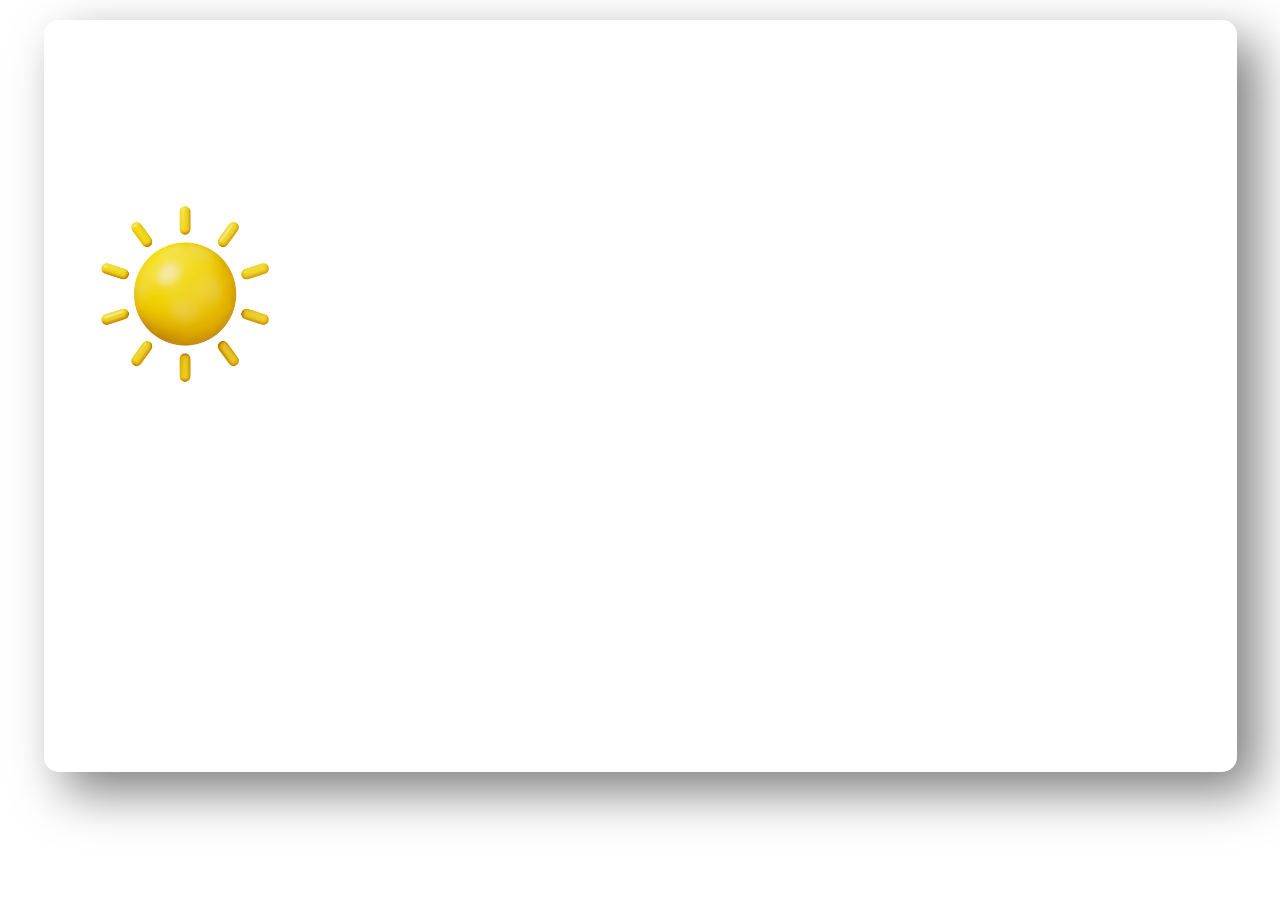
<file: nightWeather.html>
<!DOCTYPE html>
<html lang="en">
  <head>
    <meta charset="UTF-8" />
    <meta name="viewport" content="width=device-width, initial-scale=1.0" />
    <!-- <link rel="stylesheet" href="./css/sunnyWeather.css" /> -->
    <!-- <link rel="stylesheet" href="./css/rainyWeather.css" /> -->
    <!-- <link rel="stylesheet" href="./css/cloudyWeather.css" /> -->
    <!-- <link rel="stylesheet" href="./css/snowWeather.css" /> -->
    <link rel="stylesheet" href="./css/night.css" />
    <title>weather Forecast App</title>
    <link
      href="https://cdn.jsdelivr.net/npm/bootstrap@5.0.2/dist/css/bootstrap.min.css"
      rel="stylesheet"
      integrity="sha384-EVSTQN3/azprG1Anm3QDgpJLIm9Nao0Yz1ztcQTwFspd3yD65VohhpuuCOmLASjC"
      crossorigin="anonymous"
    />
  </head>
  <body>
    <div class="main">
      <div class="container m-auto">
        <div class="night">
          <div class="data-div">
            <div class="inner-data-div">
              <div class="row">
                <div class="current-Weather col-8 my-2">
                  <input
                  type="text"
                  class="form-control w-100"
                  placeholder="search"
                  style="border-radius: 15px"
                  name="city"
                  id="city"
                  />
                  <div class="weather-info my-3">
                    <div class="d-flex justify-content-between">
                      <div class="city-details">
                        <h1 id="city-name">Madrid</h1>
                        <p id="time-details">Sunday | 10:30</p>
                        <h1 id="temp" style="font-size: 70px">35C</h1>
                      </div>

                      <img
                        src="./icons/sun/Sunny-icon.png"
                        style="height: 200px; width: 200px"
                      />
                    </div>
                  </div>
                  <div class="today-forecast p-3 d-flex justify-content-between">
                    <!-- <div class="forecast-card">
                      <div class="cards" id="weather-card">
                        <h5 class="day-name">6:00 am</h5>
                        <div class="card-icon">
                          <img
                            src="/icons/sun/27.png"
                            style="height: 50px; width: 50px"
                          />
                        </div>
                        <div class="day-temp">
                          <h5 class="temp">32</h5>
                          <span class="temp-unit">C</span>
                        </div>
                      </div>
                    </div>
                    <div class="forecast-card">
                      <div class="cards" id="weather-card">
                        <h5 class="day-name">Monday</h5>
                        <div class="card-icon">
                          <img
                            src="/icons/sun/27.png"
                            style="height: 50px; width: 50px"
                          />
                        </div>
                        <div class="day-temp">
                          <h4 class="temp">32</h4>
                          <span class="temp-unit">C</span>
                        </div>
                      </div>
                    </div>
                    <div class="forecast-card">
                      <div class="cards" id="weather-card">
                        <h5 class="day-name">Monday</h5>
                        <div class="card-icon">
                          <img
                            src="/icons/sun/27.png"
                            style="height: 50px; width: 50px"
                          />
                        </div>
                        <div class="day-temp">
                          <h4 class="temp">32</h4>
                          <span class="temp-unit">C</span>
                        </div>
                      </div>
                    </div>
                    <div class="forecast-card">
                      <div class="cards" id="weather-card">
                        <h5 class="day-name">Monday</h5>
                        <div class="card-icon">
                          <img
                            src="/icons/sun/27.png"
                            style="height: 50px; width: 50px"
                          />
                        </div>
                        <div class="day-temp">
                          <h4 class="temp">32</h4>
                          <span class="temp-unit">C</span>
                        </div>
                      </div>
                    </div> -->
                  </div>
                  <div class="Air-conditions p-3 my-3">
                    <h5>Air Conditions</h5>
                    <div class="mt-3">
                      <div class="d-flex justify-content-between">
                        <div class="d-flex mx-2 col-6">
                          <div class="mx-2">
                            <img
                              src="/icons/weather_icons/real_feel_icon.png"
                            />
                          </div>
                          <div>
                            <span>Real feel</span>
                            <p style="font-size: 27px" id="real-feel">
                              <b>Data</b>
                            </p>
                          </div>
                        </div>

                        <div class="d-flex mx-2 col-6">
                          <div class="mx-2">
                            <img src="/icons/weather_icons/wind_icon.png" />
                          </div>
                          <div>
                            <span>Wind</span>
                            <p style="font-size: 27px" id="wind-speed">
                              <b>Data</b>
                            </p>
                          </div>
                        </div>
                      </div>
                      <div class="d-flex justify-content-between">
                        <div class="d-flex mx-2 col-6">
                          <div class="mx-2">
                            <img src="/icons/weather_icons/rain_icon.png" />
                          </div>
                          <div>
                            <span>Chance of rain</span>
                            <p style="font-size: 27px" id="rain-chance">
                              <b>Data</b>
                            </p>
                          </div>
                        </div>

                        <div class="d-flex mx-2 col-6">
                          <div class="mx-2">
                            <img src="/icons/weather_icons/humidity.png" />
                          </div>
                          <div>
                            <span>Humidity</span>
                            <p style="font-size: 27px" id="humidity">
                              <b>Data</b>
                            </p>
                          </div>
                        </div>
                      </div>
                    </div>
                  </div>
                </div>
                <div class="week-forecast mb-4 mt-5 col-4 p-4">
                  <!-- <div>
                    <h5>7-day Forecast</h5>
                  </div>

                  <div class="week-forecast-div my-3 py-2">
                    <p class="day-name m-0">Today</p>
                    <div class="d-flex align-items-center">
                      <img
                        src="/icons/sun/sun-icon.png"
                        style="height: 40px; width: 40px"
                      />
                      <span class="ml-2">Sunny</span>
                    </div>
                    <p class="m-0">36/22</p>
                  </div>
                  <div style="border-bottom: 1px solid #ffffff85"></div>
                  <div class="week-forecast-div py-2 my-3">
                    <p class="day-name m-0">Today</p>
                    <div class="d-flex align-items-center">
                      <img
                        src="/icons/sun/sun-icon.png"
                        style="height: 40px; width: 40px"
                      />
                      <span class="ml-2">Sunny</span>
                    </div>
                    <p class="m-0">36/22</p>
                  </div>
                  <div style="border-bottom: 1px solid #ffffff85"></div>
                  <div class="week-forecast-div py-2 my-3">
                    <p class="day-name m-0">Today</p>
                    <div class="d-flex align-items-center">
                      <img
                        src="/icons/sun/sun-icon.png"
                        style="height: 40px; width: 40px"
                      />
                      <span class="ml-2">Sunny</span>
                    </div>
                    <p class="m-0">36/22</p>
                  </div>
                  <div style="border-bottom: 1px solid #ffffff85"></div>
                  <div class="week-forecast-div py-2 my-3">
                    <p class="day-name m-0">Today</p>
                    <div class="d-flex align-items-center">
                      <img
                        src="/icons/sun/sun-icon.png"
                        style="height: 40px; width: 40px"
                      />
                      <span class="ml-2">Sunny</span>
                    </div>
                    <p class="m-0">36/22</p>
                  </div>
                  <div style="border-bottom: 1px solid #ffffff85"></div>
                  <div class="week-forecast-div py-2 my-3">
                    <p class="day-name m-0">Today</p>
                    <div class="d-flex align-items-center">
                      <img
                        src="/icons/sun/sun-icon.png"
                        style="height: 40px; width: 40px"
                      />
                      <span class="ml-2">Sunny</span>
                    </div>
                    <p class="m-0">36/22</p>
                  </div>
                  <div style="border-bottom: 1px solid #ffffff85"></div>
                  <div class="week-forecast-div py-2 my-3">
                    <p class="day-name m-0">Today</p>
                    <div class="d-flex align-items-center">
                      <img
                        src="/icons/sun/sun-icon.png"
                        style="height: 40px; width: 40px"
                      />
                      <span class="ml-2">Sunny</span>
                    </div>
                    <p class="m-0">36/22</p>
                  </div>
                  <div style="border-bottom: 1px solid #ffffff85"></div>
                  <div class="week-forecast-div py-2 my-2">
                    <p class="day-name m-0">Today</p>
                    <div class="d-flex align-items-center">
                      <img
                        src="/icons/sun/sun-icon.png"
                        style="height: 40px; width: 40px"
                      />
                      <span class="ml-2">Sunny</span>
                    </div>
                    <p class="m-0">36/22</p>
                  </div> -->
                </div>
              </div>
            </div>
          </div>

       
        </div>

        
    </div>
</div>
</body>

<script src="index.js"></script>

<script
src="https://cdn.jsdelivr.net/npm/@popperjs/core@2.9.2/dist/umd/popper.min.js"
integrity="sha384-IQsoLXl5PILFhosVNubq5LC7Qb9DXgDA9i+tQ8Zj3iwWAwPtgFTxbJ8NT4GN1R8p"
crossorigin="anonymous"
></script>
<script
src="https://cdn.jsdelivr.net/npm/bootstrap@5.0.2/dist/js/bootstrap.min.js"
integrity="sha384-cVKIPhGWiC2Al4u+LWgxfKTRIcfu0JTxR+EQDz/bgldoEyl4H0zUF0QKbrJ0EcQF"
crossorigin="anonymous"
></script>
</html>
    
</body>
</html>
</file>
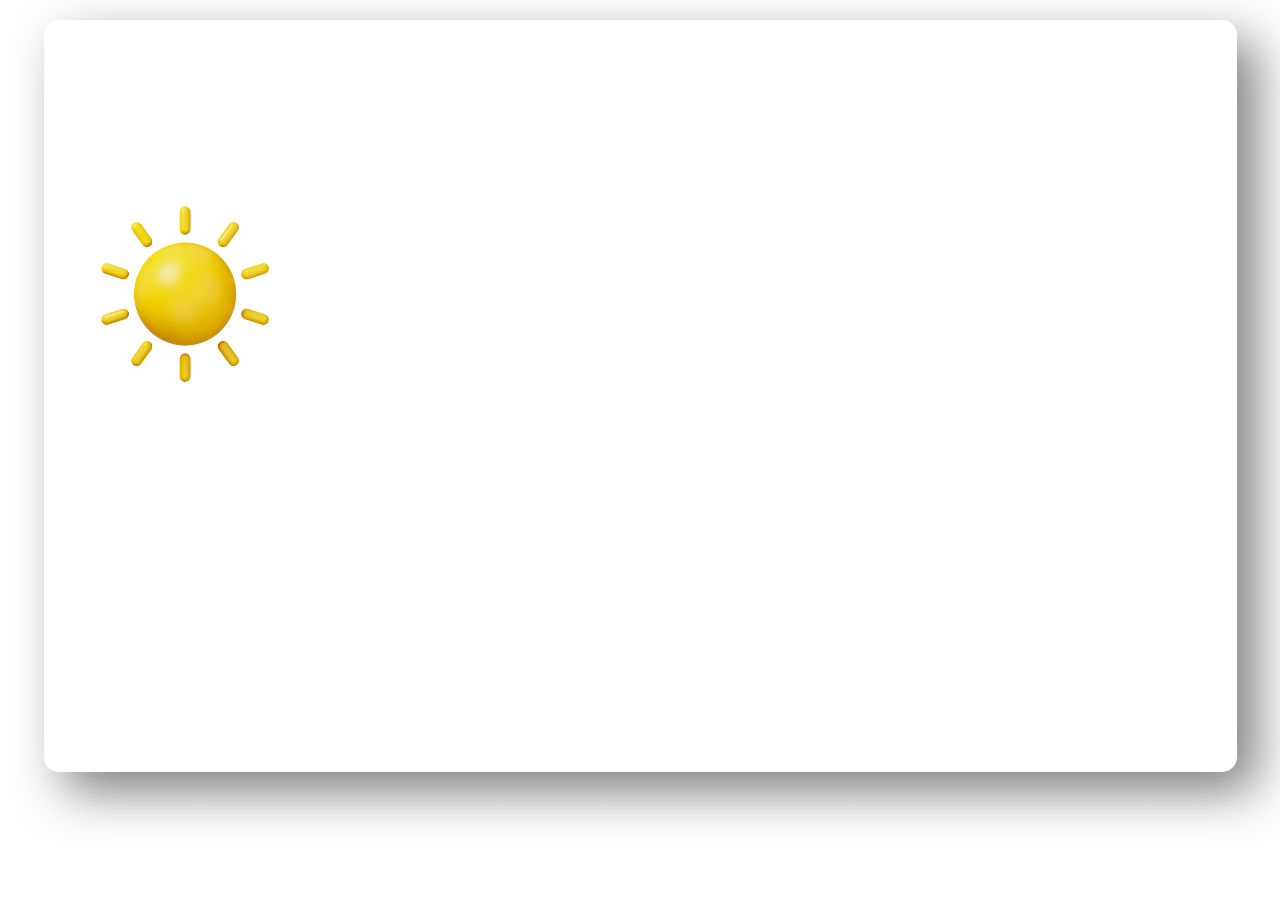
<file: snowWeather.html>
<!DOCTYPE html>
<html lang="en">
  <head>
    <meta charset="UTF-8" />
    <meta name="viewport" content="width=device-width, initial-scale=1.0" />
    <!-- <link rel="stylesheet" href="./css/sunnyWeather.css" /> -->
    <!-- <link rel="stylesheet" href="./css/rainyWeather.css" /> -->
    <!-- <link rel="stylesheet" href="./css/cloudyWeather.css" /> -->
    <link rel="stylesheet" href="./css/snowWeather.css" />
    <!-- <link rel="stylesheet" href="./css/night.css" /> -->
    <title>weather Forecast App</title>
    <link
      href="https://cdn.jsdelivr.net/npm/bootstrap@5.0.2/dist/css/bootstrap.min.css"
      rel="stylesheet"
      integrity="sha384-EVSTQN3/azprG1Anm3QDgpJLIm9Nao0Yz1ztcQTwFspd3yD65VohhpuuCOmLASjC"
      crossorigin="anonymous"
    />
  </head>
  <body>
    <div class="main">
      <div class="container m-auto">
        <div class="snow-weather">
          <div class="data-div">
            <div class="inner-data-div">
              <div class="row">
                <div class="current-Weather col-8 my-2">
                  <input
                  type="text"
                  class="form-control w-100"
                  placeholder="search"
                  style="border-radius: 15px"
                  name="city"
                  id="city"
                  />
                  <div class="weather-info my-3">
                    <div class="d-flex justify-content-between">
                      <div class="city-details">
                        <h1 id="city-name">Madrid</h1>
                        <p id="time-details">Sunday | 10:30</p>
                        <h1 id="temp" style="font-size: 70px">35C</h1>
                      </div>

                      <img
                        src="./icons/sun/Sunny-icon.png"
                        style="height: 200px; width: 200px"
                      />
                    </div>
                  </div>
                  <div class="today-forecast p-3 d-flex justify-content-between">
                    <!-- <div class="forecast-card">
                      <div class="cards" id="weather-card">
                        <h5 class="day-name">6:00 am</h5>
                        <div class="card-icon">
                          <img
                            src="/icons/sun/27.png"
                            style="height: 50px; width: 50px"
                          />
                        </div>
                        <div class="day-temp">
                          <h5 class="temp">32</h5>
                          <span class="temp-unit">C</span>
                        </div>
                      </div>
                    </div>
                    <div class="forecast-card">
                      <div class="cards" id="weather-card">
                        <h5 class="day-name">Monday</h5>
                        <div class="card-icon">
                          <img
                            src="/icons/sun/27.png"
                            style="height: 50px; width: 50px"
                          />
                        </div>
                        <div class="day-temp">
                          <h4 class="temp">32</h4>
                          <span class="temp-unit">C</span>
                        </div>
                      </div>
                    </div>
                    <div class="forecast-card">
                      <div class="cards" id="weather-card">
                        <h5 class="day-name">Monday</h5>
                        <div class="card-icon">
                          <img
                            src="/icons/sun/27.png"
                            style="height: 50px; width: 50px"
                          />
                        </div>
                        <div class="day-temp">
                          <h4 class="temp">32</h4>
                          <span class="temp-unit">C</span>
                        </div>
                      </div>
                    </div>
                    <div class="forecast-card">
                      <div class="cards" id="weather-card">
                        <h5 class="day-name">Monday</h5>
                        <div class="card-icon">
                          <img
                            src="/icons/sun/27.png"
                            style="height: 50px; width: 50px"
                          />
                        </div>
                        <div class="day-temp">
                          <h4 class="temp">32</h4>
                          <span class="temp-unit">C</span>
                        </div>
                      </div>
                    </div> -->
                  </div>
                  <div class="Air-conditions p-3 my-3">
                    <h5>Air Conditions</h5>
                    <div class="mt-3">
                      <div class="d-flex justify-content-between">
                        <div class="d-flex mx-2 col-6">
                          <div class="mx-2">
                            <img
                              src="/icons/weather_icons/real_feel_icon.png"
                            />
                          </div>
                          <div>
                            <span>Real feel</span>
                            <p style="font-size: 27px" id="real-feel">
                              <b>Data</b>
                            </p>
                          </div>
                        </div>

                        <div class="d-flex mx-2 col-6">
                          <div class="mx-2">
                            <img src="/icons/weather_icons/wind_icon.png" />
                          </div>
                          <div>
                            <span>Wind</span>
                            <p style="font-size: 27px" id="wind-speed">
                              <b>Data</b>
                            </p>
                          </div>
                        </div>
                      </div>
                      <div class="d-flex justify-content-between">
                        <div class="d-flex mx-2 col-6">
                          <div class="mx-2">
                            <img src="/icons/weather_icons/rain_icon.png" />
                          </div>
                          <div>
                            <span>Chance of rain</span>
                            <p style="font-size: 27px" id="rain-chance">
                              <b>Data</b>
                            </p>
                          </div>
                        </div>

                        <div class="d-flex mx-2 col-6">
                          <div class="mx-2">
                            <img src="/icons/weather_icons/humidity.png" />
                          </div>
                          <div>
                            <span>Humidity</span>
                            <p style="font-size: 27px" id="humidity">
                              <b>Data</b>
                            </p>
                          </div>
                        </div>
                      </div>
                    </div>
                  </div>
                </div>
                <div class="week-forecast mb-4 mt-5 col-4 p-4">
                  <!-- <div>
                    <h5>7-day Forecast</h5>
                  </div>

                  <div class="week-forecast-div my-3 py-2">
                    <p class="day-name m-0">Today</p>
                    <div class="d-flex align-items-center">
                      <img
                        src="/icons/sun/sun-icon.png"
                        style="height: 40px; width: 40px"
                      />
                      <span class="ml-2">Sunny</span>
                    </div>
                    <p class="m-0">36/22</p>
                  </div>
                  <div style="border-bottom: 1px solid #ffffff85"></div>
                  <div class="week-forecast-div py-2 my-3">
                    <p class="day-name m-0">Today</p>
                    <div class="d-flex align-items-center">
                      <img
                        src="/icons/sun/sun-icon.png"
                        style="height: 40px; width: 40px"
                      />
                      <span class="ml-2">Sunny</span>
                    </div>
                    <p class="m-0">36/22</p>
                  </div>
                  <div style="border-bottom: 1px solid #ffffff85"></div>
                  <div class="week-forecast-div py-2 my-3">
                    <p class="day-name m-0">Today</p>
                    <div class="d-flex align-items-center">
                      <img
                        src="/icons/sun/sun-icon.png"
                        style="height: 40px; width: 40px"
                      />
                      <span class="ml-2">Sunny</span>
                    </div>
                    <p class="m-0">36/22</p>
                  </div>
                  <div style="border-bottom: 1px solid #ffffff85"></div>
                  <div class="week-forecast-div py-2 my-3">
                    <p class="day-name m-0">Today</p>
                    <div class="d-flex align-items-center">
                      <img
                        src="/icons/sun/sun-icon.png"
                        style="height: 40px; width: 40px"
                      />
                      <span class="ml-2">Sunny</span>
                    </div>
                    <p class="m-0">36/22</p>
                  </div>
                  <div style="border-bottom: 1px solid #ffffff85"></div>
                  <div class="week-forecast-div py-2 my-3">
                    <p class="day-name m-0">Today</p>
                    <div class="d-flex align-items-center">
                      <img
                        src="/icons/sun/sun-icon.png"
                        style="height: 40px; width: 40px"
                      />
                      <span class="ml-2">Sunny</span>
                    </div>
                    <p class="m-0">36/22</p>
                  </div>
                  <div style="border-bottom: 1px solid #ffffff85"></div>
                  <div class="week-forecast-div py-2 my-3">
                    <p class="day-name m-0">Today</p>
                    <div class="d-flex align-items-center">
                      <img
                        src="/icons/sun/sun-icon.png"
                        style="height: 40px; width: 40px"
                      />
                      <span class="ml-2">Sunny</span>
                    </div>
                    <p class="m-0">36/22</p>
                  </div>
                  <div style="border-bottom: 1px solid #ffffff85"></div>
                  <div class="week-forecast-div py-2 my-2">
                    <p class="day-name m-0">Today</p>
                    <div class="d-flex align-items-center">
                      <img
                        src="/icons/sun/sun-icon.png"
                        style="height: 40px; width: 40px"
                      />
                      <span class="ml-2">Sunny</span>
                    </div>
                    <p class="m-0">36/22</p>
                  </div> -->
                </div>
              </div>
            </div>
          </div>
          <div class="snow"></div>
        </div>
    </div>
</div>
</body>

<script src="index.js"></script>
<script
src="https://cdn.jsdelivr.net/npm/@popperjs/core@2.9.2/dist/umd/popper.min.js"
integrity="sha384-IQsoLXl5PILFhosVNubq5LC7Qb9DXgDA9i+tQ8Zj3iwWAwPtgFTxbJ8NT4GN1R8p"
crossorigin="anonymous"
></script>
<script
src="https://cdn.jsdelivr.net/npm/bootstrap@5.0.2/dist/js/bootstrap.min.js"
integrity="sha384-cVKIPhGWiC2Al4u+LWgxfKTRIcfu0JTxR+EQDz/bgldoEyl4H0zUF0QKbrJ0EcQF"
crossorigin="anonymous"
></script>
</html>
    
</body>
</html>
</file>
<file: css/sunnyWeather.css>
* {
  padding: 0;
  margin: 0;
}
body {
  /* background-image: url("https://images.unsplash.com/photo-1623645932244-02c0160eac1e?ixlib=rb-4.0.3&ixid=M3wxMjA3fDB8MHxwaG90by1wYWdlfHx8fGVufDB8fHx8fA%3D%3D&auto=format&fit=crop&w=1974&q=80"); */
  background-repeat: no-repeat;
  background-size: cover;
  background-position: center center;
  overflow: hidden;
  margin: 0;
  padding: 0;
  /* height: 100vh; */

  background-image: url("/images/cd.jpg");
}

/* weather data showing div (glassmorphims effect) starts*/

.data-div {
  position: relative;
  display: flex;
  justify-content: center;
  align-items: center;
  flex-wrap: wrap;
  z-index: 1;
}
.data-div .inner-data-div {
  position: relative;
  width: 90%;
  height: 100%;
  margin: 20px;
  padding: 0px 20px;
  box-shadow: 20px 20px 50px rgba(0, 0, 0, 0.5);
  border-radius: 15px;
  background: rgba(255, 255, 255, 0.1);
  overflow: hidden;
  justify-content: center;
  align-items: center;
  border-top: 1px solid rgba(255, 255, 255, 0.5);
  border-left: 1px solid rgba(255, 255, 255, 0.5);
  backdrop-filter: blur(5px);
}

.data-div .inner-data-div .row {
  padding: 20px;
  /* text-align: center; */
  display: flex;
}

.data-div .inner-data-div {
  transition-timing-function: ease-in-out;
  transition-duration: 0.7s;
}

/* .data-div .inner-data-div:hover {
  transform: scale(1.03);
  box-shadow: 0 0 10px rgba(0, 0, 0, 0.5);
  z-index: 10;
} */

/* weather data showing div (glassmorphims effect) ends*/

/*flying bird CSS starts*/

.sunny-weather .flying-bird .bird {
  background-image: url("https://s3-us-west-2.amazonaws.com/s.cdpn.io/174479/bird-cells-new.svg");
  filter: invert(34%) sepia(55%) saturate(427%) hue-rotate(141deg)
    brightness(93%) contrast(91%);
  background-size: auto 100%;
  width: 80px;
  height: 125px;
  will-change: background-position;

  animation-name: fly-cycle;
  animation-timing-function: steps(10);
  animation-iteration-count: infinite;
}

.sunny-weather .flying-bird .bird-one {
  animation-duration: 1s;
  animation-delay: -0.5s;
}

.sunny-weather .flying-bird .bird-two {
  animation-duration: 0.8;
  animation-delay: -0.75.s;
}

.sunny-weather .flying-bird .bird-three {
  animation-duration: 1.25s;
  animation-delay: -0.25s;
}

.sunny-weather .flying-bird .bird-four {
  animation-duration: 1.1s;
  animation-delay: -0.5s;
}

.sunny-weather .flying-bird .bird-five {
  animation-duration: 1.4s;
  animation-delay: -0.8s;
}

.sunny-weather .flying-bird .bird-six {
  animation-duration: 1.5s;
  animation-delay: -9.5s;
}

.sunny-weather .flying-bird .bird-container {
  position: absolute;

  left: -3%;
  transform: scale(0) translateX(-10vw);
  will-change: transform;

  animation-name: fly-right-one;
  animation-timing-function: linear;
  animation-iteration-count: infinite;
}

.sunny-weather .flying-bird .bird-container-one {
  animation-duration: 15s;
  animation-delay: 0;
  top: 10%;
}

.sunny-weather .flying-bird .bird-container-two {
  animation-duration: 16s;
  animation-delay: 1s;
  top: 15%;
}

.sunny-weather .flying-bird .bird-container-three {
  animation-duration: 15s;
  animation-delay: 6.5s;
  top: 15%;
}

.sunny-weather .flying-bird .bird-container-four {
  animation-duration: 15s;
  animation-delay: 10.25s;
  top: 20%;
}

.sunny-weather .flying-bird .bird-container-five {
  animation-duration: 15.3s;

  animation-delay: 9.2s;
  top: 18%;
}

.sunny-weather .flying-bird .bird-container-six {
  animation-duration: 15s;
  animation-delay: 11.25s;
  top: 25%;
}
@keyframes fly-cycle {
  100% {
    background-position: -900px 0;
  }
}

@keyframes fly-right-one {
  0% {
    transform: scale(0.3) translateX(-10vw);
  }

  10% {
    transform: translateY(2vh) translateX(10vw) scale(0.4);
  }

  20% {
    transform: translateY(0vh) translateX(30vw) scale(0.5);
  }

  30% {
    transform: translateY(4vh) translateX(50vw) scale(0.6);
  }

  40% {
    transform: translateY(2vh) translateX(70vw) scale(0.6);
  }

  50% {
    transform: translateY(0vh) translateX(90vw) scale(0.6);
  }

  60% {
    transform: translateY(0vh) translateX(110vw) scale(0.6);
  }

  100% {
    transform: translateY(0vh) translateX(110vw) scale(0.6);
  }
}

@keyframes fly-right-two {
  0% {
    transform: translateY(-2vh) translateX(-10vw) scale(0.5);
  }

  10% {
    transform: translateY(0vh) translateX(10vw) scale(0.4);
  }

  20% {
    transform: translateY(-4vh) translateX(30vw) scale(0.6);
  }

  30% {
    transform: translateY(1vh) translateX(50vw) scale(0.45);
  }

  40% {
    transform: translateY(-2.5vh) translateX(70vw) scale(0.5);
  }

  50% {
    transform: translateY(0vh) translateX(90vw) scale(0.45);
  }

  51% {
    transform: translateY(0vh) translateX(110vw) scale(0.45);
  }

  100% {
    transform: translateY(0vh) translateX(110vw) scale(0.45);
  }
}

/* .sunny-weather .flying-bird */

/*weather data mainpulation css starts*/
.current-Weather {
  z-index: 10;
}
.current-Weather input {
  background-color: rgba(255, 255, 255, 0.1);
  backdrop-filter: blur(5px);
  border: none;
  color: white;
}
.current-Weather input::placeholder {
  color: white;
}
.current-Weather input:focus {
  background-color: rgba(255, 255, 255, 0.1);
  backdrop-filter: blur(5px);
}

.current-Weather .weather-info {
  color: white;
}

.current-Weather .today-forecast {
  background-color: rgba(255, 255, 255, 0.1);
  backdrop-filter: blur(5px);
  border-radius: 20px;
  color: white;
}

.Air-conditions {
  background-color: rgba(255, 255, 255, 0.1);
  backdrop-filter: blur(5px);
  border-radius: 20px;
  color: white;
}

.row .today-forecast {
  display: flex;
  flex-wrap: wrap;
  gap: 20px;
  margin-top: 30px;
  background-color: rgba(255, 255, 255, 0.1);
  backdrop-filter: blur(5px);
}

.cards .card {
  width: 100px;
  height: 130px;
  border-radius: 20px;
  background-color: rgba(255, 255, 255, 0.1);
  backdrop-filter: blur(5px);
  /* background-color: white; */
  text-align: center;
  padding: 10px 0;
  display: flex;
  flex-direction: column;
  justify-content: space-between;
}

.forecast-card .card-icon {
  width: 50%;
  margin: 0 auto;
}
.forecast-card .day-temp {
  font-size: 12px;
  display: flex;
  align-items: center;
  justify-content: center;
}
.week-forecast {
  background-color: rgba(255, 255, 255, 0.1);
  backdrop-filter: blur(5px);
  border-radius: 20px;
  color: white;
  height: 644px;
  /* margin-top: 25px !important; */
}

.week-forecast-div {
  /* display: flex; */
  /* justify-content: space-between; */
  align-items: center;
}
input:focus {
  color: white;
}
#city {
  color: white;
}

.btn-circle {
  width: 40px;
  height: 40px;
  padding: 6px 0px;
  border-radius: 15px;
  text-align: center;
  font-size: 12px;
  line-height: 1.42857;
  border-radius: 50% !important;
  float: right;
  margin: 2px;
}
.fahren-Cel-buttons {
  position: absolute;
  right: 13px;
  z-index: 1;
  /* bottom: 5px; */
  /* margin-bottom: 4px; */
  /* top: 14px; */
}

/*weather data mainpulation css ends*/

/*flipping  aimtion starts*/
@media screen and (max-width: 650px) {
  .current-Weather {
    width: 100% !important;
  }

  body {
    overflow: scroll;
    margin-left: auto;
    margin-right: auto;
    height: 100%;
  }
  .fahren-Cel-buttons {
    position: relative;
  }
  .week-forecast {
    width: 100% !important;
  }
  .current-Weather {
    width: 100% !important;
  }
}
@media screen and (max-width: 1200px) {
  body {
    overflow: scroll;
    height: 100%;
  }
  .fahren-Cel-buttons {
    position: relative;
  }
  .week-forecast {
    display: none;
  }
  .current-Weather {
    width: 100% !important;
  }
}
</file>
<file: css/rainyWeather.css>
* {
  margin: 0;
  padding: 0;
}

body {
  background-image: url("https://images.unsplash.com/photo-1530743373890-f3c506b0b5b1?ixlib=rb-4.0.3&ixid=M3wxMjA3fDB8MHxwaG90by1wYWdlfHx8fGVufDB8fHx8fA%3D%3D&auto=format&fit=crop&w=1870&q=80");
  /* display: flex; */
  /* justify-content: center;
  align-items: center; */
  margin: 0;
  padding: 0;
  /* height: 100vh; */
  overflow: hidden;
  background-repeat: no-repeat;
  background-size: cover;
  background-position: center center;
  /* overflow: hidden; */
  /* background-image: url("https://images.unsplash.com/photo-1623645932244-02c0160eac1e?ixlib=rb-4.0.3&ixid=M3wxMjA3fDB8MHxwaG90by1wYWdlfHx8fGVufDB8fHx8fA%3D%3D&auto=format&fit=crop&w=1974&q=80"); */
}

/* weather data showing div (glassmorphims effect) starts*/

.data-div {
  position: relative;
  display: flex;
  justify-content: center;
  align-items: center;
  flex-wrap: wrap;
  z-index: 1;
}
.data-div .inner-data-div {
  position: relative;
  width: 90%;
  height: 100%;
  margin: 20px;
  padding: 0px 20px;
  box-shadow: 20px 20px 50px rgba(0, 0, 0, 0.5);
  border-radius: 15px;
  background: rgba(255, 255, 255, 0.1);
  overflow: hidden;
  justify-content: center;
  align-items: center;
  border-top: 1px solid rgba(255, 255, 255, 0.5);
  border-left: 1px solid rgba(255, 255, 255, 0.5);
  backdrop-filter: blur(5px);
}

.data-div .inner-data-div .row {
  padding: 20px;
  /* text-align: center; */
  display: flex;
}

.data-div .inner-data-div {
  transition-timing-function: ease-in-out;
  transition-duration: 0.7s;
}

/* .data-div .inner-data-div:hover {
  transform: scale(1.03);
  box-shadow: 0 0 10px rgba(0, 0, 0, 0.5);
  z-index: 10;
} */

/* weather data showing div (glassmorphims effect) ends*/

.main {
  height: 100%;
  width: 100%;
  animation: rain 0.5s linear infinite;
  background-image: url("../images/rain.png");
}

@keyframes rain {
  0% {
    background-position: 0% 0%;
  }
  100% {
    background-position: 20% 100%;
  }
}

.main::before {
  content: "";
  position: absolute;
  width: 100%;
  height: 100%;
  background-image: url("../images/lightining.png");
  top: -100px;
  transform: rotate(180deg);
  animation: lightining 4s linear infinite;
  opacity: 1s;
}

@keyframes lightining {
  0% {
    opacity: 0;
  }
  20% {
    opacity: 0;
  }
  21% {
    opacity: 1;
  }
  25% {
    opacity: 0;
  }
  30% {
    opacity: 0;
  }
  31% {
    opacity: 1;
  }
  35% {
    opacity: 0;
  }
  100% {
    opacity: 0;
  }
}

/*weather data mainpulation css starts*/
.current-Weather input {
  background-color: rgba(255, 255, 255, 0.1);
  backdrop-filter: blur(5px);
  border: none;
  color: white;
}
.current-Weather input::placeholder {
  color: white;
}
.current-Weather input:focus {
  background-color: rgba(255, 255, 255, 0.1);
  backdrop-filter: blur(5px);
}

.current-Weather .weather-info {
  color: white;
}

.current-Weather .today-forecast {
  background-color: rgba(255, 255, 255, 0.1);
  backdrop-filter: blur(5px);
  border-radius: 20px;
  color: white;
}

.Air-conditions {
  background-color: rgba(255, 255, 255, 0.1);
  backdrop-filter: blur(5px);
  border-radius: 20px;
  color: white;
}

.row .today-forecast {
  display: flex;
  flex-wrap: wrap;
  gap: 20px;
  margin-top: 30px;
  background-color: rgba(255, 255, 255, 0.1);
  backdrop-filter: blur(5px);
}

.cards .card {
  width: 100px;
  height: 130px;
  border-radius: 20px;
  background-color: rgba(255, 255, 255, 0.1);
  backdrop-filter: blur(5px);
  /* background-color: white; */
  text-align: center;
  padding: 10px 0;
  display: flex;
  flex-direction: column;
  justify-content: space-between;
}

.forecast-card .card-icon {
  width: 50%;
  margin: 0 auto;
}
.forecast-card .day-temp {
  font-size: 12px;
  display: flex;
  align-items: center;
  justify-content: center;
}
.week-forecast {
  background-color: rgba(255, 255, 255, 0.1);
  backdrop-filter: blur(5px);
  border-radius: 20px;
  color: white;
  height: 644px;
}

.week-forecast-div {
  /* display: flex;
  justify-content: space-between; */
  align-items: center;
}

/*weather data mainpulation css ends*/

#city {
  color: white;
}

.btn-circle {
  width: 40px;
  height: 40px;
  padding: 6px 0px;
  border-radius: 15px;
  text-align: center;
  font-size: 12px;
  line-height: 1.42857;
  border-radius: 50% !important;
  float: right;
  margin: 2px;
}
.fahren-Cel-buttons {
  position: absolute;
  right: 13px;
  /* bottom: 5px; */
  /* margin-bottom: 4px; */
  /* top: 14px; */
}

/*weather data mainpulation css ends*/

/*flipping  aimtion starts*/
@media screen and (max-width: 650px) {
  .current-Weather {
    width: 100% !important;
  }

  body {
    overflow: scroll;
    margin-left: auto;
    margin-right: auto;
    height: 100%;
  }
  .fahren-Cel-buttons {
    position: relative;
  }
  .week-forecast {
    width: 100% !important;
  }
  .current-Weather {
    width: 100% !important;
  }
}
@media screen and (max-width: 1200px) {
  body {
    overflow: scroll;
    height: 100%;
  }
  .fahren-Cel-buttons {
    position: relative;
  }
  .week-forecast {
    display: none;
  }
  .current-Weather {
    width: 100% !important;
  }
}
</file>
<file: css/cloudyWeather.css>
* {
  margin: 0;
  padding: 0;
}

body {
  /* display: flex;
  justify-content: center;
  align-items: center; */

  /* height: 100vh; */
  overflow: hidden;
  background-repeat: no-repeat;
  background-size: cover;
  background-position: center center;
  /* overflow: hidden; */
  /* background-image: url("https://images.unsplash.com/photo-1623645932244-02c0160eac1e?ixlib=rb-4.0.3&ixid=M3wxMjA3fDB8MHxwaG90by1wYWdlfHx8fGVufDB8fHx8fA%3D%3D&auto=format&fit=crop&w=1974&q=80"); */
}

/* weather data showing div (glassmorphims effect) starts*/
.main {
  background-image: url("../images/cloudy.jpg");
  overflow: scroll;
}
.data-div {
  position: relative;
  display: flex;
  justify-content: center;
  align-items: center;
  flex-wrap: wrap;
  z-index: 1;
}
.data-div .inner-data-div {
  position: relative;
  width: 75%;
  height: 100%;
  margin: 20px;
  padding: 0px 20px;
  box-shadow: 20px 20px 50px rgba(0, 0, 0, 0.5);
  border-radius: 15px;
  background: rgba(255, 255, 255, 0.1);
  overflow: hidden;
  justify-content: center;
  align-items: center;
  border-top: 1px solid rgba(255, 255, 255, 0.5);
  border-left: 1px solid rgba(255, 255, 255, 0.5);
  backdrop-filter: blur(5px);
}

.data-div .inner-data-div .row {
  padding: 20px;
  /* text-align: center; */
  display: flex;
}

.data-div .inner-data-div {
  transition-timing-function: ease-in-out;
  transition-duration: 0.7s;
}

/* .data-div .inner-data-div:hover {
    transform: scale(1.03);
    box-shadow: 0 0 10px rgba(0, 0, 0, 0.5);
    z-index: 10;
  } */

/* weather data showing div (glassmorphims effect) ends*/

/*cloud moving animation starts*/

.main {
  position: absolute;
  top: 0;
  left: 0;
  width: 100%;
  height: 100%;
}

.outer-div {
  position: absolute;
  top: 0;
  left: 0;
  width: 100%;
  height: 100%;
  overflow: hidden;
}

.cloud-animation {
  position: absolute;
}
.cloud-animation-1 {
  position: absolute;
  top: -20%;
  max-width: 100%;
  background: url("./images/cloud6.png") center/cover no-repeat;
  width: 1400px;
  height: 1400px;
  animation: animate 50s linear infinite;
}
.cloud-animation-2 {
  position: absolute;
  top: -10%;
  max-width: 100%;
  background: url("./images/cloud6.png") center/cover no-repeat;
  width: 1200px;
  height: 1200px;
  animation: animate 40s linear infinite;
}
.cloud-animation-3 {
  /* /position: absolute; */
  top: -5%;
  max-width: 100%;
  background: url("./images/cloud6.png") center/cover no-repeat;
  width: 1300px;
  height: 1300px;
  animation: animate 30s linear infinite;
}
@keyframes animate {
  0% {
    transform: translateX(-100%);
  }
  100% {
    transform: translateX(150%);
  }
}
/*cloud moving animation ends*/

/*weather data mainpulation css starts*/
.current-Weather input {
  background-color: rgba(255, 255, 255, 0.1);
  backdrop-filter: blur(5px);
  border: none;
  color: Black;
}
.current-Weather input::placeholder {
  color: Black;
}
.current-Weather input:focus {
  background-color: rgba(255, 255, 255, 0.1);
  backdrop-filter: blur(5px);
}

.current-Weather .weather-info {
  color: Black;
}

.current-Weather .today-forecast {
  background-color: rgba(255, 255, 255, 0.1);
  backdrop-filter: blur(5px);
  border-radius: 20px;
  color: Black;
}

.Air-conditions {
  background-color: rgba(255, 255, 255, 0.1);
  backdrop-filter: blur(5px);
  border-radius: 20px;
  color: Black;
}

.row .today-forecast {
  display: flex;
  flex-wrap: wrap;
  gap: 20px;
  margin-top: 30px;
  background-color: rgba(255, 255, 255, 0.1);
  backdrop-filter: blur(5px);
}

.cards .card {
  width: 100px;
  height: 130px;
  border-radius: 20px;
  background-color: rgba(255, 255, 255, 0.1);
  backdrop-filter: blur(5px);
  /* background-color: Black; */
  text-align: center;
  padding: 10px 0;
  display: flex;
  flex-direction: column;
  justify-content: space-between;
}

.forecast-card .card-icon {
  width: 50%;
  margin: 0 auto;
}
.forecast-card .day-temp {
  font-size: 12px;
  display: flex;
  align-items: center;
  justify-content: center;
}
.week-forecast {
  background-color: rgba(255, 255, 255, 0.1);
  backdrop-filter: blur(5px);
  border-radius: 20px;
  color: Black;
  height: 644px;
}

.week-forecast-div {
  display: flex;
  justify-content: space-between;
  align-items: center;
}

/*weather data mainpulation css ends*/

#city {
  color: black;
}

.btn-circle {
  width: 40px;
  height: 40px;
  padding: 6px 0px;
  border-radius: 15px;
  text-align: center;
  font-size: 12px;
  line-height: 1.42857;
  border-radius: 50% !important;
  float: right;
  margin: 2px;
}
.fahren-Cel-buttons {
  position: absolute;
  right: 13px;
  /* bottom: 5px; */
  /* margin-bottom: 4px; */
  /* top: 14px; */
}

/*weather data mainpulation css ends*/

/*flipping  aimtion starts*/

@media screen and (max-width: 650px) {
  .current-Weather {
    width: 100% !important;
  }

  .main {
    overflow: scroll !important;
  }
  body {
    margin-left: auto;
    margin-right: auto;
    height: 100% !important;
    overflow: scroll;
  }
  .fahren-Cel-buttons {
    position: relative;
  }
  .week-forecast {
    width: 100% !important;
  }
  .current-Weather {
    width: 100% !important;
  }
}
@media screen and (max-width: 1200px) {
  body {
    overflow: scroll;
    height: 100% !important;
  }
  .main {
    overflow: scroll !important;
  }
  .fahren-Cel-buttons {
    position: relative;
  }
  .week-forecast {
    display: none;
  }
  .current-Weather {
    width: 100% !important;
  }
}
</file>
<file: css/snowWeather.css>
* {
  margin: 0;
  padding: 0;
}

body {
  background: url("https://images.unsplash.com/photo-1613425269135-fb9f19ae7be8?auto=format&fit=crop&q=80&ixlib=rb-4.0.3&ixid=M3wxMjA3fDB8MHxwaG90by1wYWdlfHx8fGVufDB8fHx8fA%3D%3D&w=3270");
  background-repeat: no-repeat;
  background-size: cover;
  background-position: center center;
  overflow: hidden;
  margin: 0;
  padding: 0;
  /* height: 100vh; */
  /* background-image: url("https://images.unsplash.com/photo-1623645932244-02c0160eac1e?ixlib=rb-4.0.3&ixid=M3wxMjA3fDB8MHxwaG90by1wYWdlfHx8fGVufDB8fHx8fA%3D%3D&auto=format&fit=crop&w=1974&q=80"); */
}
/* weather data showing div (glassmorphims effect) starts*/

.data-div {
  position: relative;
  display: flex;
  justify-content: center;
  align-items: center;
  flex-wrap: wrap;
  z-index: 1;
}
.data-div .inner-data-div {
  position: relative;
  width: 90%;
  height: 100%;
  margin: 20px;
  padding: 0px 20px;
  box-shadow: 20px 20px 50px rgba(0, 0, 0, 0.5);
  border-radius: 15px;
  background: rgba(255, 255, 255, 0.1);
  overflow: hidden;
  justify-content: center;
  align-items: center;
  border-top: 1px solid rgba(255, 255, 255, 0.5);
  border-left: 1px solid rgba(255, 255, 255, 0.5);
  backdrop-filter: blur(5px);
}

.data-div .inner-data-div .row {
  padding: 20px;
  /* text-align: center; */
  display: flex;
}

.data-div .inner-data-div {
  transition-timing-function: ease-in-out;
  transition-duration: 0.7s;
}

/* .data-div .inner-data-div:hover {
  transform: scale(1.03);
  box-shadow: 0 0 10px rgba(0, 0, 0, 0.5);
  z-index: 10;
} */

/* weather data showing div (glassmorphims effect) ends*/

/*snow Fall Animation start*/

.snow-weather {
  height: 100%;
}
.snow,
.snow::after,
.snow::before {
  position: absolute;
  top: -650px;
  left: 0;
  right: 0;
  bottom: 0;
  background-image: radial-gradient(4px 4px at 100px 50px, #fff, transparent),
    radial-gradient(4px 4px at 100px 50px, #fff, transparent),
    radial-gradient(6px 6px at 200px 150px, #fff, transparent),
    radial-gradient(3px 3px at 300px 250px, #fff 50%, transparent),
    radial-gradient(4px 4px at 400px 350px, #fff 50%, transparent),
    radial-gradient(6px 6px at 500px 100px, #fff 50%, transparent),
    radial-gradient(3px 3px at 50px 100px, #fff 50%, transparent),
    radial-gradient(4px 4px at 150px 300px, #fff 50%, transparent),
    radial-gradient(6px 6px at 250px 400px, #fff 50%, transparent),
    radial-gradient(3px 3px at 350px 500px, #fff 50%, transparent),
    radial-gradient(4px 4px at 100px 50px, #fff 50%, transparent),
    radial-gradient(6px 6px at 150px 50px, #fff 50%, transparent),
    radial-gradient(3px 3px at 300px 250px, #fff 50%, transparent),
    radial-gradient(4px 4px at 400px 350px, #fff 50%, transparent),
    radial-gradient(6px 6px at 550px 250px, #fff 50%, transparent),
    radial-gradient(3px 3px at 400px 200px, #fff 50%, transparent);
  background-size: 650px 650px;
  animation: snowAnim 3s linear infinite;
  content: "";
}

.snow::after {
  margin-left: -250px;
  opacity: 0.5;
  /* filter: blur(2px); */
  animation-direction: reverse;
  animation-duration: 6s;
}
.snow::before {
  margin-left: -350px;
  opacity: 0.7;
  /* filter: blur(1px); */
  animation-duration: 9s;
  animation-direction: reverse;
}

@keyframes snowAnim {
  to {
    transform: translateY(650px);
  }
}
/*snow Fall Animation end*/

/*weather data mainpulation css starts*/
.current-Weather input {
  background-color: rgba(255, 255, 255, 0.1);
  backdrop-filter: blur(5px);
  border: none;
  color: white;
}
.current-Weather input::placeholder {
  color: white;
}
.current-Weather input:focus {
  background-color: rgba(255, 255, 255, 0.1);
  backdrop-filter: blur(5px);
}

.current-Weather .weather-info {
  color: white;
}

.current-Weather .today-forecast {
  background-color: rgba(255, 255, 255, 0.1);
  backdrop-filter: blur(5px);
  border-radius: 20px;
  color: white;
}

.Air-conditions {
  background-color: rgba(255, 255, 255, 0.1);
  backdrop-filter: blur(5px);
  border-radius: 20px;
  color: white;
}

.row .today-forecast {
  display: flex;
  flex-wrap: wrap;
  gap: 20px;
  margin-top: 30px;
  background-color: rgba(255, 255, 255, 0.1);
  backdrop-filter: blur(5px);
}

.cards .card {
  width: 100px;
  height: 130px;
  border-radius: 20px;
  background-color: rgba(255, 255, 255, 0.1);
  backdrop-filter: blur(5px);
  /* background-color: white; */
  text-align: center;
  padding: 10px 0;
  display: flex;
  flex-direction: column;
  justify-content: space-between;
}

.forecast-card .card-icon {
  width: 50%;
  margin: 0 auto;
}
.forecast-card .day-temp {
  font-size: 12px;
  display: flex;
  align-items: center;
  justify-content: center;
}
.week-forecast {
  background-color: rgba(255, 255, 255, 0.1);
  backdrop-filter: blur(5px);
  border-radius: 20px;
  color: white;
  height: 644px;
}

.week-forecast-div {
  display: flex;
  justify-content: space-between;
  align-items: center;
}

/*weather data mainpulation css ends*/

#city {
  color: white;
}

.btn-circle {
  width: 40px;
  height: 40px;
  padding: 6px 0px;
  border-radius: 15px;
  text-align: center;
  font-size: 12px;
  line-height: 1.42857;
  border-radius: 50% !important;
  float: right;
  margin: 2px;
}
.fahren-Cel-buttons {
  position: absolute;
  right: 13px;
  /* bottom: 5px; */
  /* margin-bottom: 4px; */
  /* top: 14px; */
}

/*weather data mainpulation css ends*/

/*flipping  aimtion starts*/
@media screen and (max-width: 650px) {
  .current-Weather {
    width: 100% !important;
  }

  body {
    overflow: scroll;
    margin-left: auto;
    margin-right: auto;
    height: 100%;
  }
  .fahren-Cel-buttons {
    position: relative;
  }
  .week-forecast {
    width: 100% !important;
  }
  .current-Weather {
    width: 100% !important;
  }
}
@media screen and (max-width: 1200px) {
  body {
    overflow: scroll;
    height: 100%;
  }
  .fahren-Cel-buttons {
    position: relative;
  }
  .week-forecast {
    display: none;
  }
  .current-Weather {
    width: 100% !important;
  }
}
</file>
<file: css/night.css>
* {
  padding: 0;
  margin: 0;
}
body {
  background-repeat: no-repeat;
  background-size: cover;
  background-position: center center;
  overflow: hidden;
  margin: 0;
  padding: 0;
  /* height: 100vh; */
  background-image: url("https://i.pinimg.com/564x/7f/90/6c/7f906c0bc26c220e3e1ddfc9defc9179.jpg");
}

/* weather data showing div (glassmorphims effect) starts*/

.data-div {
  position: relative;
  display: flex;
  justify-content: center;
  align-items: center;
  flex-wrap: wrap;
  z-index: 1;
}
.data-div .inner-data-div {
  position: relative;
  width: 90%;
  height: 100%;
  margin: 20px;
  padding: 0px 20px;
  box-shadow: 20px 20px 50px rgba(0, 0, 0, 0.5);
  border-radius: 15px;
  background: rgba(255, 255, 255, 0.1);
  overflow: hidden;
  justify-content: center;
  align-items: center;
  border-top: 1px solid rgba(255, 255, 255, 0.5);
  border-left: 1px solid rgba(255, 255, 255, 0.5);
  backdrop-filter: blur(5px);
}

.data-div .inner-data-div .row {
  padding: 20px;
  /* text-align: center; */
  display: flex;
}

.data-div .inner-data-div {
  transition-timing-function: ease-in-out;
  transition-duration: 0.7s;
}

/* .data-div .inner-data-div:hover {
  transform: scale(1.03);
  box-shadow: 0 0 10px rgba(0, 0, 0, 0.5);
  z-index: 10;
} */

/* weather data showing div (glassmorphims effect) ends*/

/*weather data mainpulation css starts*/
.current-Weather input {
  background-color: rgba(255, 255, 255, 0.1);
  backdrop-filter: blur(5px);
  border: none;
  color: white;
}
.current-Weather input::placeholder {
  color: white;
}
.current-Weather input:focus {
  background-color: rgba(255, 255, 255, 0.1);
  backdrop-filter: blur(5px);
}

.current-Weather .weather-info {
  color: white;
}

.current-Weather .today-forecast {
  background-color: rgba(255, 255, 255, 0.1);
  backdrop-filter: blur(5px);
  border-radius: 20px;
  color: white;
}

.Air-conditions {
  background-color: rgba(255, 255, 255, 0.1);
  backdrop-filter: blur(5px);
  border-radius: 20px;
  color: white;
}

.row .today-forecast {
  display: flex;
  flex-wrap: wrap;
  gap: 20px;
  margin-top: 30px;
  background-color: rgba(255, 255, 255, 0.1);
  backdrop-filter: blur(5px);
}

.cards .card {
  width: 100px;
  height: 130px;
  border-radius: 20px;
  background-color: rgba(255, 255, 255, 0.1);
  backdrop-filter: blur(5px);
  /* background-color: white; */
  text-align: center;
  padding: 10px 0;
  display: flex;
  flex-direction: column;
  justify-content: space-between;
}

.forecast-card .card-icon {
  width: 50%;
  margin: 0 auto;
}
.forecast-card .day-temp {
  font-size: 12px;
  display: flex;
  align-items: center;
  justify-content: center;
}
.week-forecast {
  background-color: rgba(255, 255, 255, 0.1);
  backdrop-filter: blur(5px);
  border-radius: 20px;
  color: white;
  height: 644px;
}

.week-forecast-div {
  display: flex;
  justify-content: space-between;
  align-items: center;
}

/*weather data mainpulation css ends*/

#city {
  color: white;
}

.btn-circle {
  width: 40px;
  height: 40px;
  padding: 6px 0px;
  border-radius: 15px;
  text-align: center;
  font-size: 12px;
  line-height: 1.42857;
  border-radius: 50% !important;
  float: right;
  margin: 2px;
}
.fahren-Cel-buttons {
  position: absolute;
  right: 13px;
  /* bottom: 5px; */
  /* margin-bottom: 4px; */
  /* top: 14px; */
}

/*weather data mainpulation css ends*/

/*flipping  aimtion starts*/

@media screen and (max-width: 650px) {
  .current-Weather {
    width: 100% !important;
  }

  body {
    overflow: scroll;
    margin-left: auto;
    margin-right: auto;
    height: 100%;
  }
  .fahren-Cel-buttons {
    position: relative;
  }
  .week-forecast {
    width: 100% !important;
  }
  .current-Weather {
    width: 100% !important;
  }
}
@media screen and (max-width: 1200px) {
  body {
    overflow: scroll;
    height: 100%;
  }
  .fahren-Cel-buttons {
    position: relative;
  }
  .week-forecast {
    display: none;
  }
  .current-Weather {
    width: 100% !important;
  }
}
</file>
